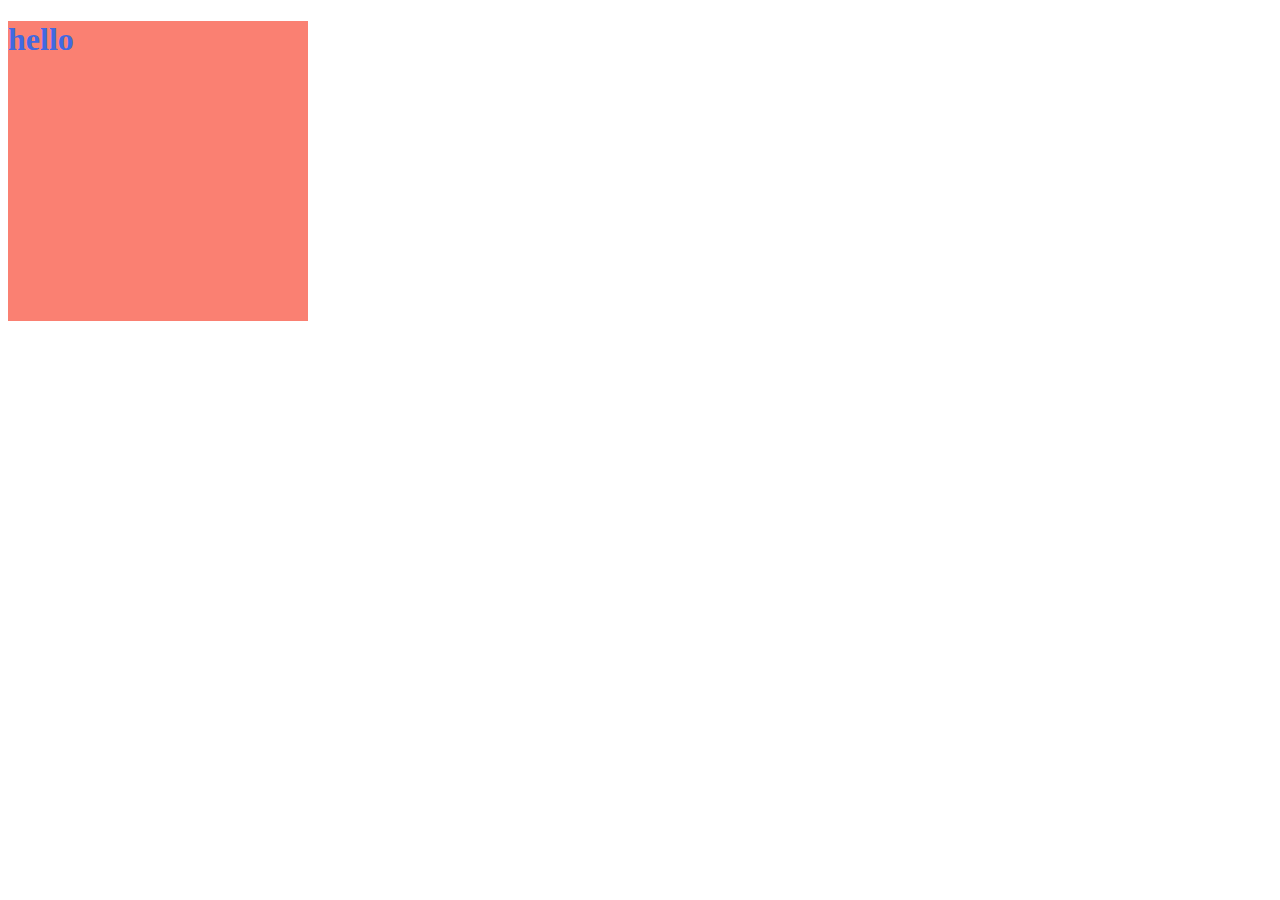
<file: dom/dom.html>
<!DOCTYPE html>
<html lang="en">
<head>
    <meta charset="UTF-8">
    <meta name="viewport" content="width=device-width, initial-scale=1.0">
    <title>Document</title>
    <link rel="stylesheet" href="dom.css">
</head>
<body>

    <!-- <div id="bulb">

    </div>

    <button>ON</button> -->

    <!-- <h1>hello ji </h1>
    <h1>hello ji hello ji </h1>
    <h1>hello ji hello ji hello ji</h1> -->


    <!-- <h1>hlllllllooooooooooooo</h1> -->



    <div id="box">
        <!-- <h1>hello</h1> -->
    </div>


<script src="dom.js"></script>
</body>
</html>



<!-- 4 pillars of DOM -->

<!-- 1. Selection of an Element
2. Changing HTML
3. Changing CSS
4. Event Listener -->
</file>
<file: dom/dom.css>
/* html,body{
    height: 100%;
    width: 100%;
}

#bulb{
    height: 300px;
    width: 300px;
    border-radius: 50%;
    border: 4px solid black;
}

button{
    padding: 10px, 30px;
    font-size: 20px;
    margin: 10px;
} */



/* 
h1{
    font-size: 70px;
    font-weight: 800;
} */



#box{
    height: 300px;
    width: 300px;background-color: salmon;
}

h1{
    color: royalblue;
}
</file>
